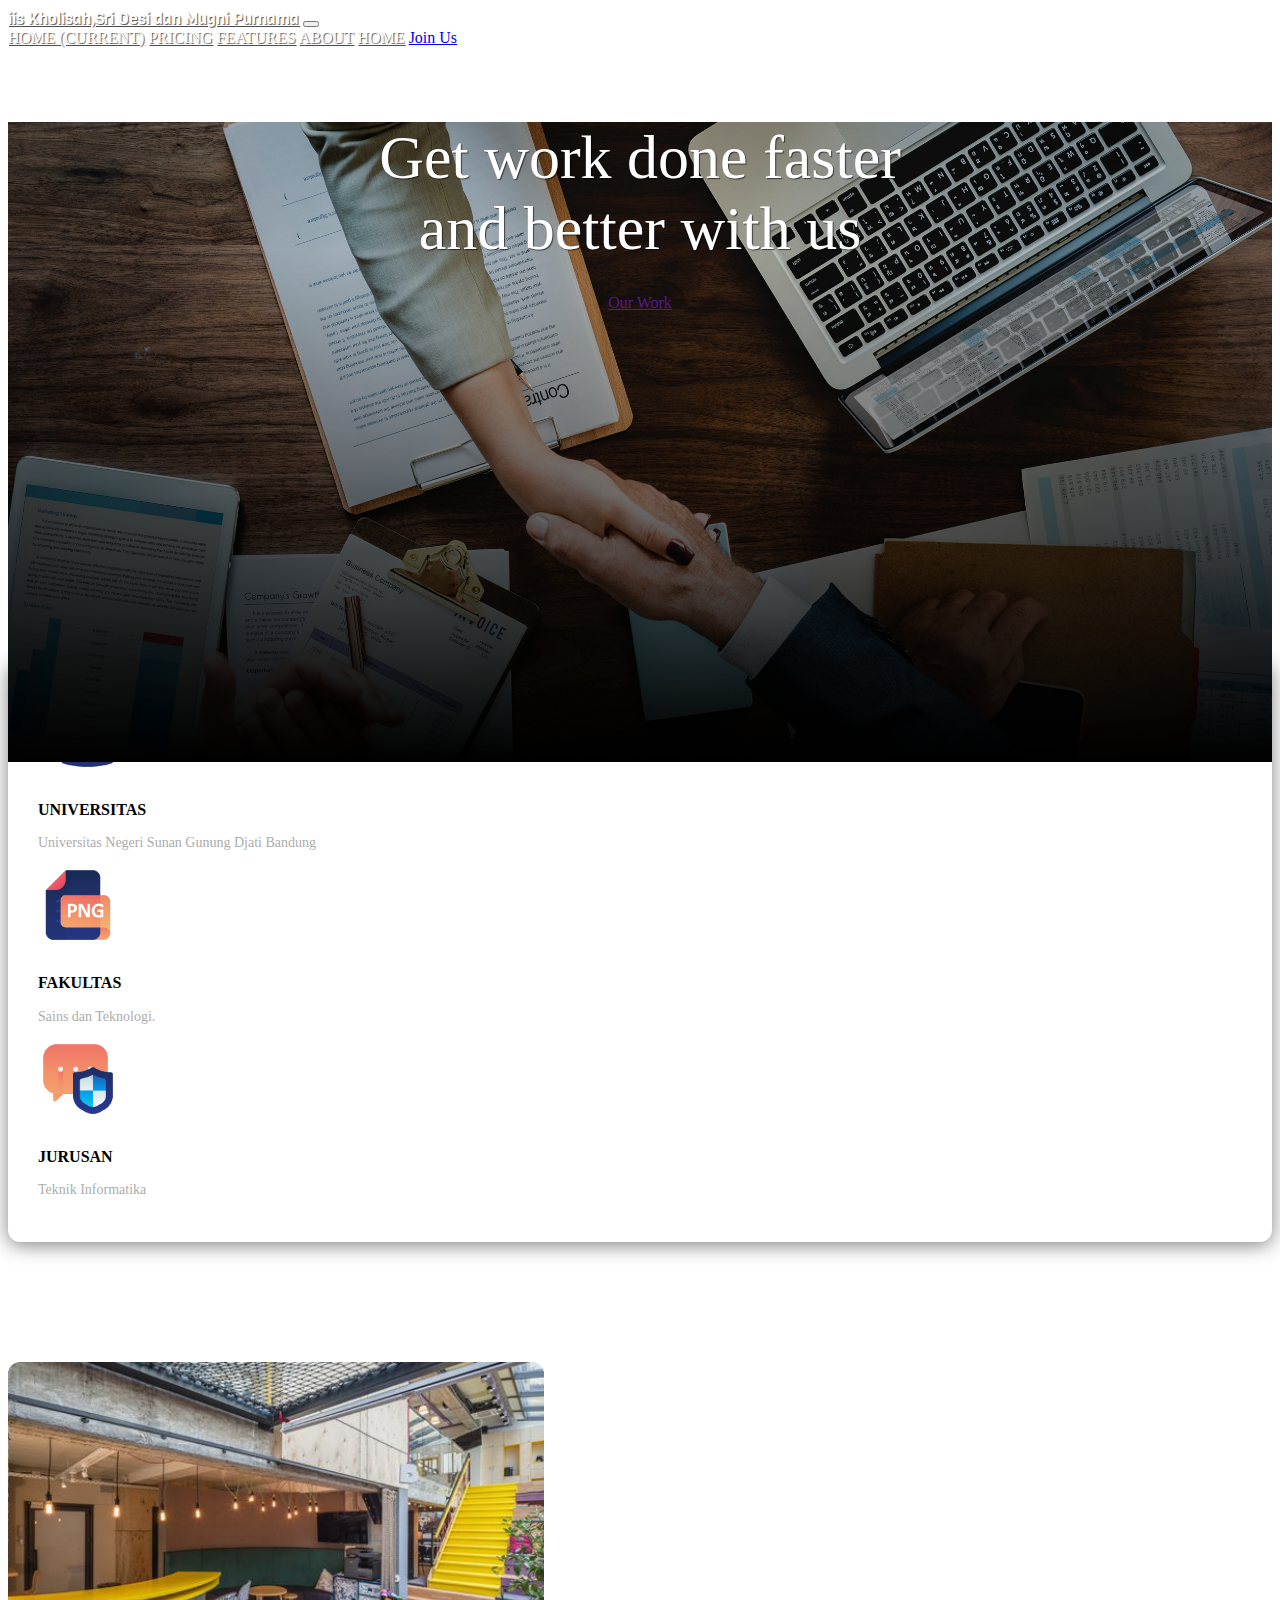
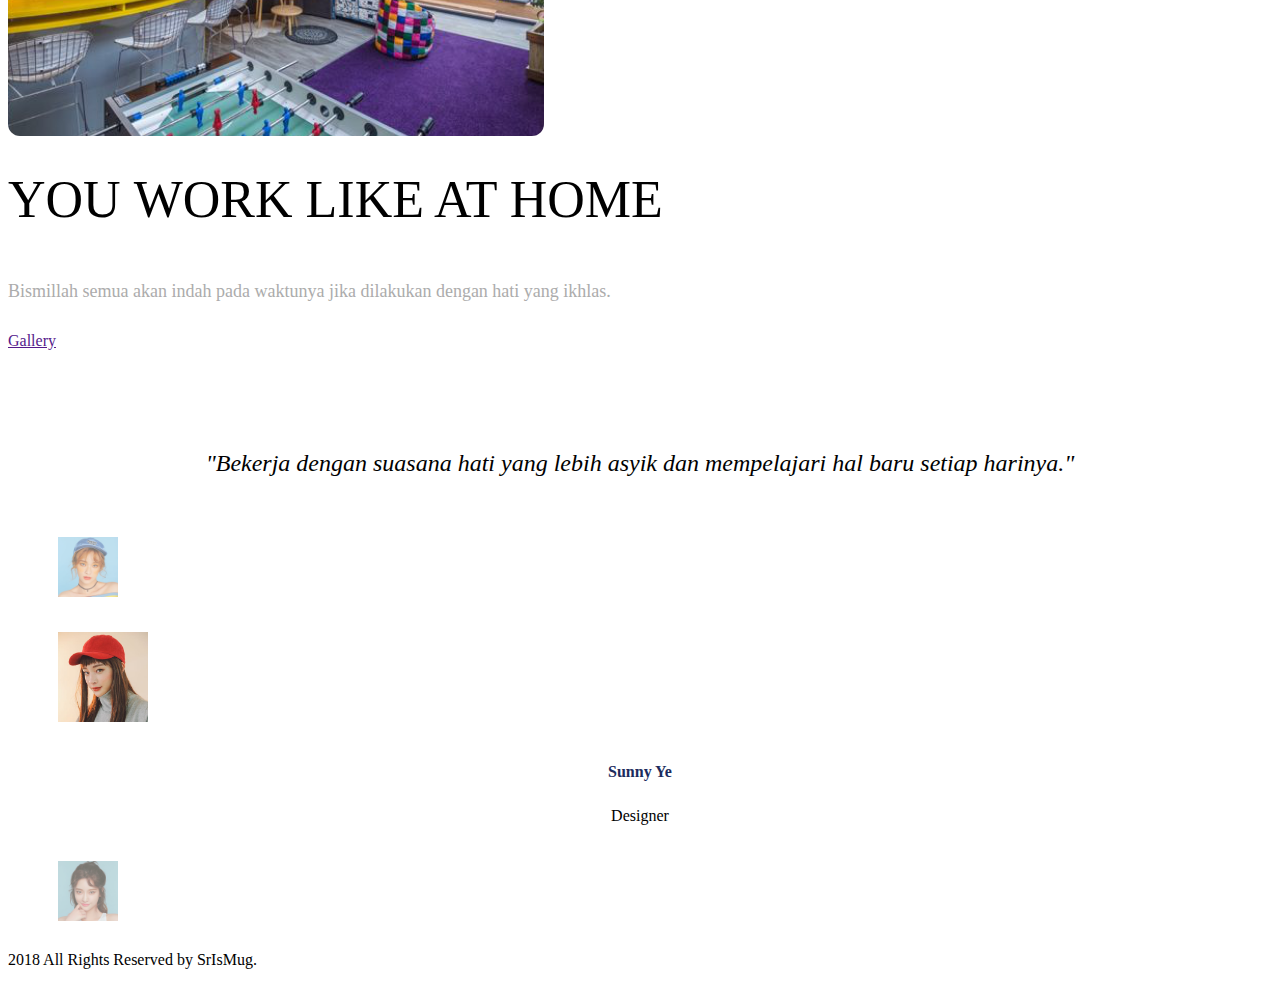
<file: index.html>
<!doctype html>
<html lang="en">
  <head>
    <!-- Required meta tags -->
    <meta charset="utf-8">
    <meta name="viewport" content="width=device-width, initial-scale=1, shrink-to-fit=no">

    <!-- Bootstrap CSS -->
    <link rel="stylesheet" href="https://stackpath.bootstrapcdn.com/bootstrap/4.1.3/css/bootstrap.min.css" integrity="sha384-MCw98/SFnGE8fJT3GXwEOngsV7Zt27NXFoaoApmYm81iuXoPkFOJwJ8ERdknLPMO" crossorigin="anonymous">


    <!-- my fonts -->
    <link href="https://fonts.googleapis.com/css?family=Viga" rel="stylesheet">


    <!-- my css -->
    <link rel="stylesheet" href="style.css">

    <title>Praktikum Pengembangan Aplikasi Web</title>
  </head>
  <body>
  <!-- navbar -->
  <nav class="navbar navbar-expand-lg navbar-light ">
    <div class="container">
    <a class="navbar-brand" href="#">iis Kholisah,Sri Desi dan Mugni Purnama</a>
    <button class="navbar-toggler" type="button" data-toggle="collapse" data-target="#navbarNavAltMarkup" aria-controls="navbarNavAltMarkup" aria-expanded="false" aria-label="Toggle navigation">
      <span class="navbar-toggler-icon"></span>
    </button>
    <div class="collapse navbar-collapse" id="navbarNavAltMarkup">
      <div class="navbar-nav ml-auto">
        <a class="nav-item nav-link active" href="home.html">Home <span class="sr-only">(current)</span></a>
        <a class="nav-item nav-link" href="#">Pricing</a>
        <a class="nav-item nav-link" href="#">Features</a>
        <a class="nav-item nav-link" href="#">About</a>
	      <a class="nav-item nav-link" href="#">home</a>
        <a class="nav-item btn btn-primary tombol" href="login.php">Join Us</a>
      </div>
    </div>
  </div>
  </nav> 
  <!-- akhir navbar -->


<!-- jumbotron -->
<div class="jumbotron jumbotron-fluid">
    <div class="container">
      <h1 class="display-4">Get work done <span>faster</span><br> and <span>better</span> with us</h1>
	  <a href=""class="btn btn-primary tombol">Our Work</a>
    </div>
  </div>
<!-- akhir jumbotron -->



<!-- Container -->
<div class="container">

<!-- Info Panel -->
<div class="row justify-content-center">
 <div class="col-10 info-panel">
  <div class="row">
   <div class="col-lg">
    <img src="img/employee.png" alt="Employee" class="float-left">
	 <h4>Universitas</h4>
	 <p>Universitas Negeri Sunan Gunung Djati Bandung</p>
	</div>
	<div class="col-lg">
    <img src="img/hires.png" alt="High Res" class="float-left">
	 <h4>Fakultas</h4>
	 <p>Sains dan Teknologi.</p>
	</div>
	<div class="col-lg">
    <img src="img/security.png" alt="Security" class="float-left">	
	 <h4>Jurusan</h4>
	 <p>Teknik Informatika</p>
	</div>
   </div>
  </div>
 </div>
</div>
<!-- akhir info panel -->


<!-- Workingspace -->
<div class="row workingspace">
  <div class="col-lg-6">
   <img src="img/workingspace.png" alt="workingspace" class="img-fluid">
  </div>
  <div class="col-lg-5">
   <h3>You <span>work</span> like at <span>home</span></h3>
   <p>Bismillah semua akan indah pada waktunya jika dilakukan dengan hati yang ikhlas.</p>
   <a href=""class="btn btn-primary tombol">Gallery</a>
  </div>
</div>
<!-- akhir workingspace  -->

<!-- Testimonial  -->
 <section class="testimonial">
  <div class="row justify-content-center">
   <div class="col-lg-8">
    <h5>"Bekerja dengan suasana hati yang lebih asyik dan mempelajari hal baru setiap harinya."</h5>
   </div>
  </div>

  <div class="row justify-content-center">
    <div class="col-lg 6 justify-content-center d-flex">
    <figure class="figure">
      <img src="img/img1.png" class="figure-img img-fluid rounded-circle" alt="Testi 1">
    </figure>
    <figure class="figure">
      <img src="img/img2.png" class="figure-img img-fluid rounded-circle utama" alt="Testi 2">
      <figcaption class="figure-caption">
        <h5>Sunny Ye</h5>
        <p>Designer</p>
      </figcaption>
    </figure>
    <figure class="figure">
      <img src="img/img3.png" class="figure-img img-fluid rounded-circle" alt="Testi 3">
    </figure>
  </div>
  </div>
 </section>
 
<!-- akhir testimonial  -->


<!--- Footer -->
<div class="row Footer">
  <div class="col text-center">
    <p>2018 All Rights Reserved by SrIsMug.</p>
  </div>
</div>
<!--- Akhir Footer -->
</div>
<!-- akhir container -->



    <!-- Optional JavaScript -->
    <!-- jQuery first, then Popper.js, then Bootstrap JS -->
    <script src="https://code.jquery.com/jquery-3.3.1.slim.min.js" integrity="sha384-q8i/X+965DzO0rT7abK41JStQIAqVgRVzpbzo5smXKp4YfRvH+8abtTE1Pi6jizo" crossorigin="anonymous"></script>
    <script src="https://cdnjs.cloudflare.com/ajax/libs/popper.js/1.14.3/umd/popper.min.js" integrity="sha384-ZMP7rVo3mIykV+2+9J3UJ46jBk0WLaUAdn689aCwoqbBJiSnjAK/l8WvCWPIPm49" crossorigin="anonymous"></script>
    <script src="https://stackpath.bootstrapcdn.com/bootstrap/4.1.3/js/bootstrap.min.js" integrity="sha384-ChfqqxuZUCnJSK3+MXmPNIyE6ZbWh2IMqE241rYiqJxyMiZ6OW/JmZQ5stwEULTy" crossorigin="anonymous"></script>
  </body>
</html>
</file>
<file: style.css>
/* navbar */
.navbar {
	position: relative;
	z-index: 1;
}

.navbar-brand {
    font-family: viga;
    font-size: 32 px;
}

/* jumbotron */
.jumbotron{
    background-image: url(img/jumbotron-bg.jpg);
    background-size: cover;
    height:541px;
	text-align: center;
	position: relative;
}

.jumbotron .container {
	z-index: 1;
	position: relative;
}

.jumbotron::after {
	content: '';
	display: block;
	width: 100%;
	height: 80%;
	background-image: linear-gradient(to top, rgba(0,0,0,1), rgba(0,0,0,0));
	position: absolute;
	bottom: 0;
}

.jumbotron .display-4 {
	color: white;
	margin-top: 150px;
	font-weight: 200;
	text-shadow: 1px 1px 1px rgba(0, 0, 0, 0.6);
	font-size: 40px;
	margin-bottom: 30px;
}

.jumbotron .display-4 span {
	font-weight: 500;
}


/* Info Panel */
.info-panel {
	box-shadow: 0 3px 20px rgba(0, 0, 0, 0.5);
	border-radius: 12px;
	margin-top: -100px;
	background-color: with;
	padding: 30px;
}


.info-panel img {
	width: 80px;
	height:80px;
	margin-right: 20px;
	margin-bottom: 20px;
}

.info-panel h4 {
	font-size: 16px;
	text-transform: uppercase;
	font-weight: bold;
	margin-top: 5px;
}


.info-panel p {
	font-size: 14px;
	color: #ACACAC;
	margin-top: -5px;
	font-weight: 200; 
}


/* workingspace */
.workingspace {
	margin-top: 120px;
	text-align: center;
}

.workingspace h3 {
	font-size: 52px;
	font-weight: 200;
	text-transform: uppercase;
	margin-top: 30px;
}


.workingspace h3 span {
	font-weight: 500; 
}


.workingspace p {
	font-size: 18px;
	color: #ACACAC;
	font-weight: 200;
	margin: 30px 0;
}


/* Testimonial */
.testimonial{
	margin-top: 100px;
}

.testimonial h5 {
	text-align: center;
	font-weight: 200; 
	font-style: italic;
	font-size: 24px;
	
}


.testimonial figure img{
	width: 60px;
 	margin: 20px 10px 10px;
 	opacity: 0.6;
}

.testimonial figure img.utama{
	width: 90px;
	opacity: 1;
	margin-top: 5px;
}

.testimonial figure h5{
	font-size: 16px;
	font-weight: bold;
	font-style: normal;
	color: #1C2C5D;

}

.testimonial figure paragraf{
	font-size: 12px;
	color: #ACACAC;
	margin-top: -10px;


}

.testimonial figcaption{
	text-align: center;
}

/* footer */
.footer {
	margin-top: 11px;
}
.footer p{
	color: #ACACAC;
	font-size: 18px;

}

/* utylity */
.tombol {
    text-tansfrom: uppercase;
    border-radius: 40px;
}



/* desktop version */
@media (min-width: 992px) {
	.navbar-brand, .nav-link {
		color: white !important;
		text-shadow: 1px 1px 1px rgba(0, 0, 0, 0.7);
	}
    
    .nav-link {
        text-transform: uppercase;
        margin-right: 30x;
    }
    
.nav-link:hover::after{
    content: '';
    display: block;
    border-botton: 3px solid #0B63DC;
    width: 50%;
    margin: auto;
    padding-button: 5px;
    margin-button: -8px;
}


.jumbotron{
    margin-top: -75px;
	height: 640px;
}

.jumbotron .display-4 {
	font-size: 62px;
}


.workingspace {
	text-align: left;
}

.testimonal h5 {
	font-size: 32px;
}
}
</file>
